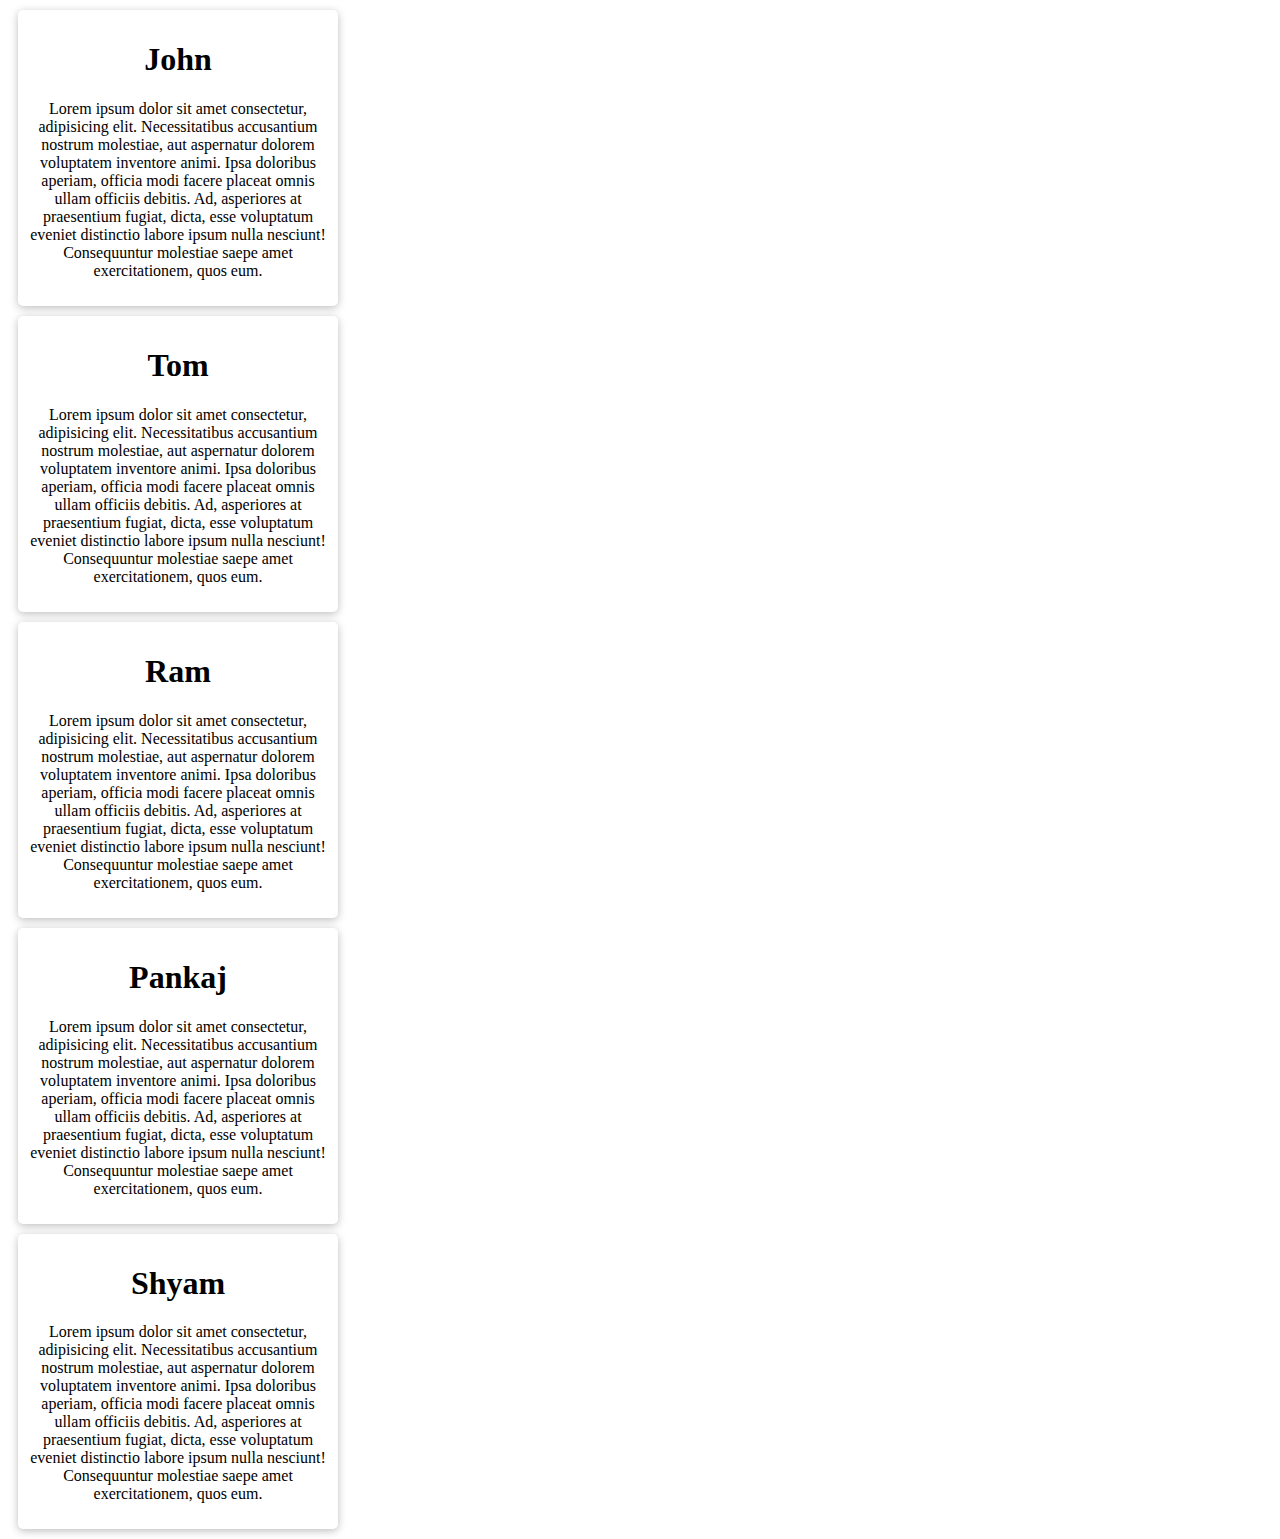
<file: cards/index.html>
<!DOCTYPE html>
<html lang="en">
<head>
    <meta charset="UTF-8">
    <meta http-equiv="X-UA-Compatible" content="IE=edge">
    <meta name="viewport" content="width=device-width, initial-scale=1.0">
    <link rel="stylesheet" href="styles.css">
    <title>Document</title>
</head>
<body>
       



     <script src="app.js"></script>
      
</body>
</html>
</file>
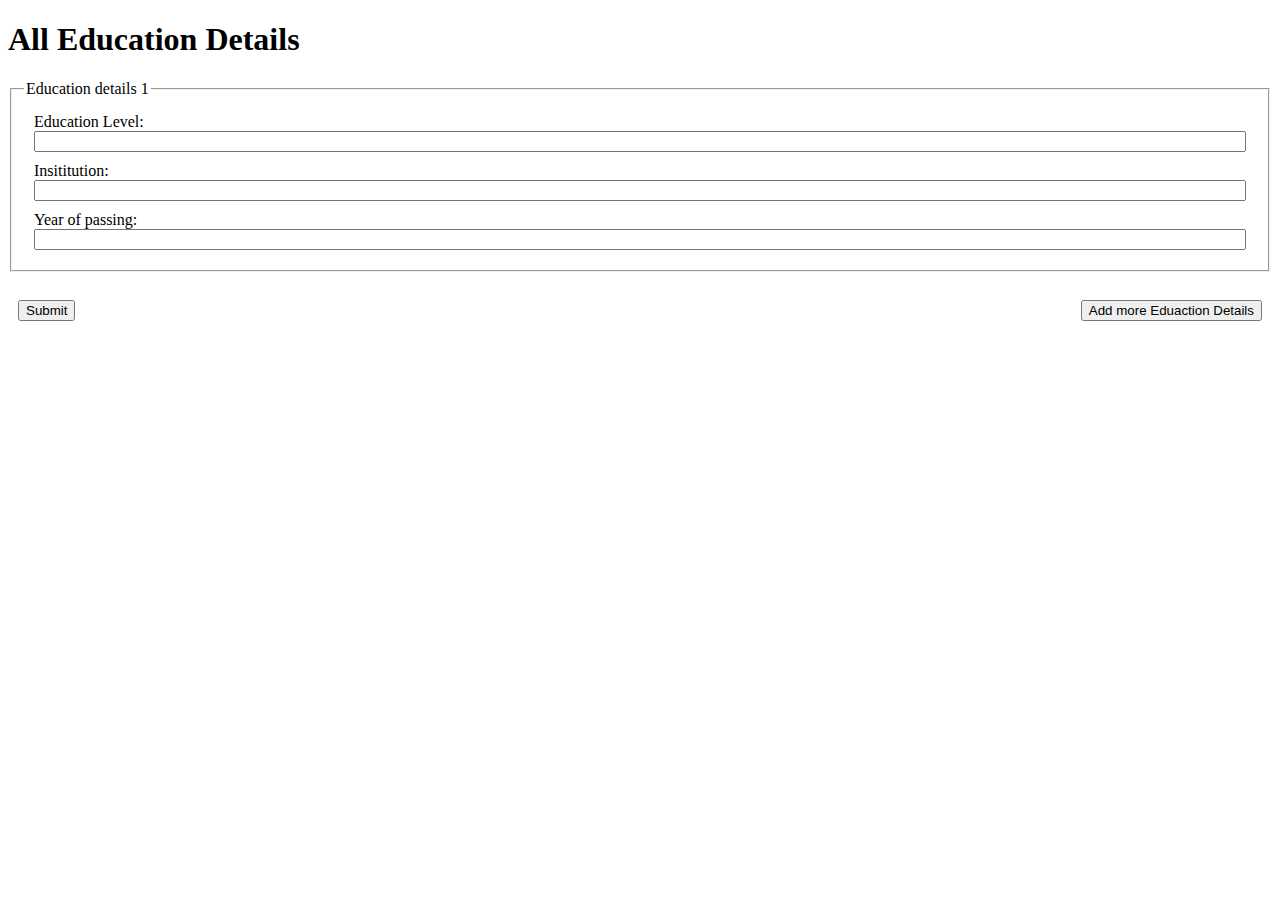
<file: form/index.html>
<!DOCTYPE html>
<html lang="en">
<head>
    <meta charset="UTF-8">
    <meta http-equiv="X-UA-Compatible" content="IE=edge">
    <meta name="viewport" content="width=device-width, initial-scale=1.0">
    <title>Education Details</title>
    <style>
        .elements{
            display: flex;
            flex-direction: column;
            margin: 10px;
        }
        .btns{
            display: flex;
            justify-content: space-between;
            margin: 10px;
        }
        </style>
</head>
<body>
      <h1>All Education Details</h1>
      <form>
        <div class="education-details">
            
        <fieldset class="field">
            <legend>Education details 1</legend>
        <div class="elements">
           <label for="education">Education Level: </label> 
           <input type="text" id="education" />  
        </div>

         <div  class="elements">  
           <label for="insititution">Insititution: </label> 
           <input type="text" id="insititution" /> 
         </div>
          <div  class="elements">
           <label for="year">Year of passing: </label> 
           <input type="text" id="year" />
          </div>

        </fieldset>


        </div>
             
        <br>
       <div class="btns">
        <input type="submit">
        <button id="add-more">Add more Eduaction Details</button>
         
        </div>
            
      </form>
      <script src="./app.js"></script>
</body>


   


</html>
</file>
<file: cards/styles.css>
/* 
.card{
    background-color: #fff;
    border-radius: 5px;
    box-shadow: 0 2px 8px rgba(0,0,0,.26);
    margin: 10px;
    padding: 10px;
    text-align: center;
    width: 300px;
} */
</file>
